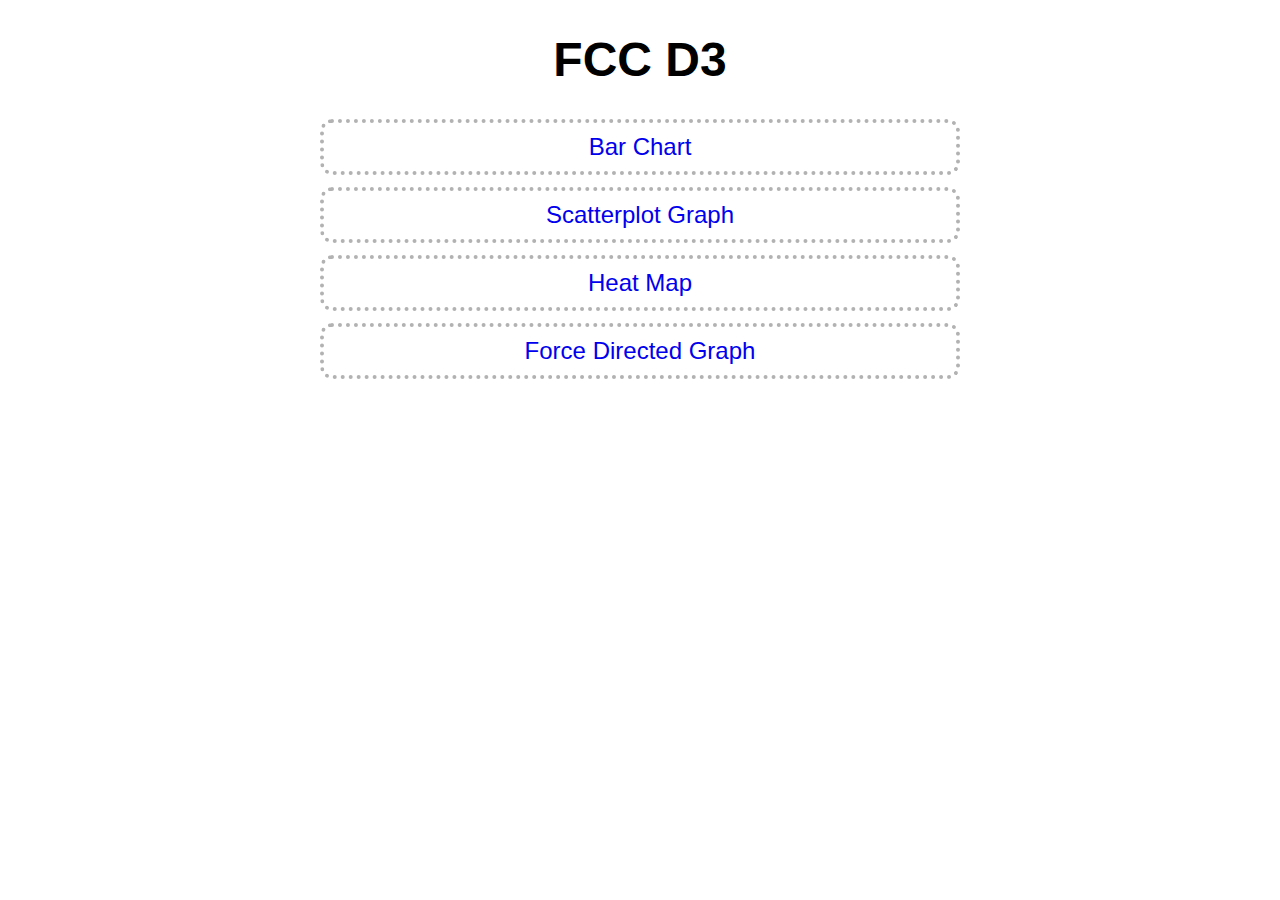
<file: index.html>
<!DOCTYPE html>
<html lang="en">
<head>
	<meta charset="UTF-8">
	<title>FCC D3</title>
	<meta name="viewport" content="width=device-width, initial-scale=1">
	<style>
		h1{
			text-align: center;
			font-size: 3em;
			font-weight: bold;
			font-family: sans-serif;
		}
		div.list{
			text-align: center;
			font-family: sans-serif;
			font-size: 1.5em;
			width: 100%;
			height:2em;
			margin:auto;
			border:.2em dotted #B2B2B2;
			border-radius: .5em;
			cursor: pointer;
			margin-bottom: .5em;
		}
		div:hover{
			border-color: red;
		}
		a{
			text-decoration: none;
			line-height: 2em;
			display: block;
		}
		@media screen and (min-width: 33em){
			div.list{
				width:50%;
			}
		}
	</style>
</head>
<body>
	<h1>FCC D3</h1>
	<div class='list'>
		<a href="./BarChart">Bar Chart</a>
	</div>
	<div class="list">
		<a href="./ScatterplotGraph">Scatterplot Graph</a>
	</div>
	<div class="list">
		<a href="./HeatMap">Heat Map</a>
	</div>
	<div class="list">
		<a href="./ForceDirectedGraph">Force Directed Graph</a>
	</div>
</body>
</html>
</file>
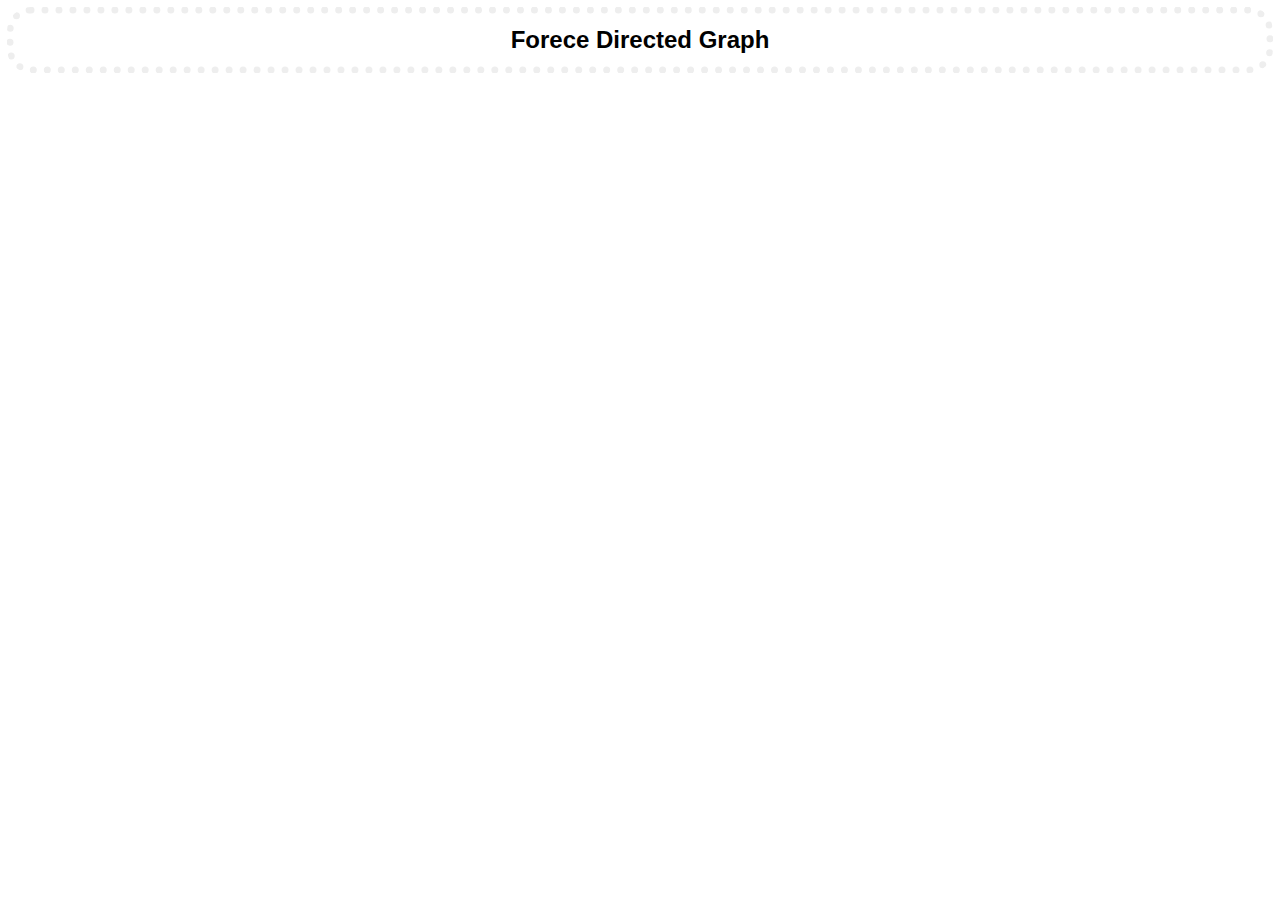
<file: ForceDirectedGraph/index.html>
<!DOCTYPE html>
<html lang="en">
<head>
	<meta charset="UTF-8">
	<title>Force Directed Graph</title>
	<script type="text/javascript" src='d3.v4.min.js'></script>
	<link rel="stylesheet" type="text/css" href="flags.css">
	<link rel="stylesheet" type="text/css" href="style.css">
</head>
<body>
	
</body>
	<script type="text/javascript" src='index.js'></script>
</html>
</file>
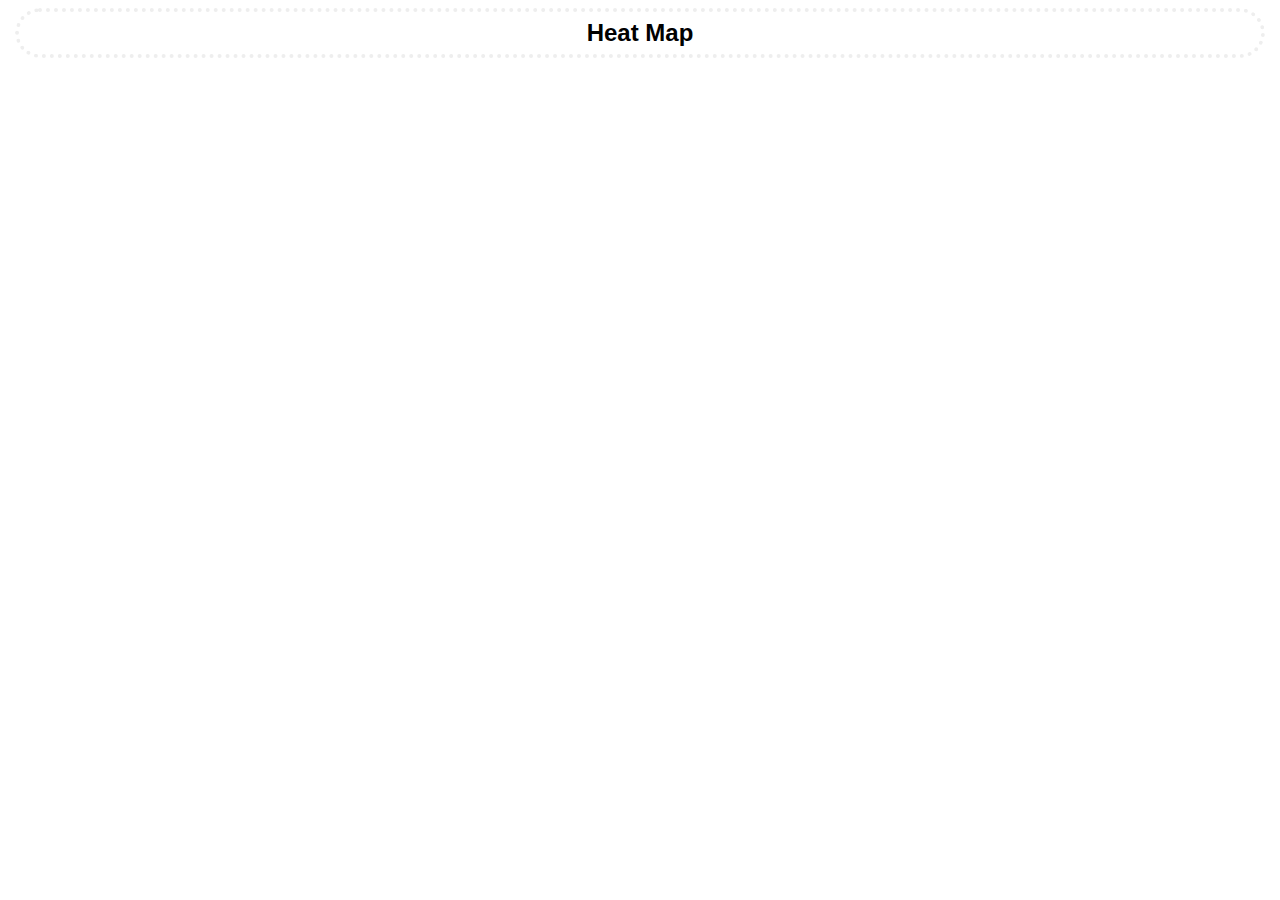
<file: HeatMap/index.html>
<!DOCTYPE html>
<html lang="en">
<head>
	<meta charset="UTF-8">
	<meta name="viewport" content="width=device-width, initial-scale=1">
	<title>Heat Map</title>
	<script src='d3.v4.min.js'></script>
	<link rel="stylesheet" href="style.css">
</head>
<body>
	
</body>
	<script src='index.js'></script>
</html>
</file>
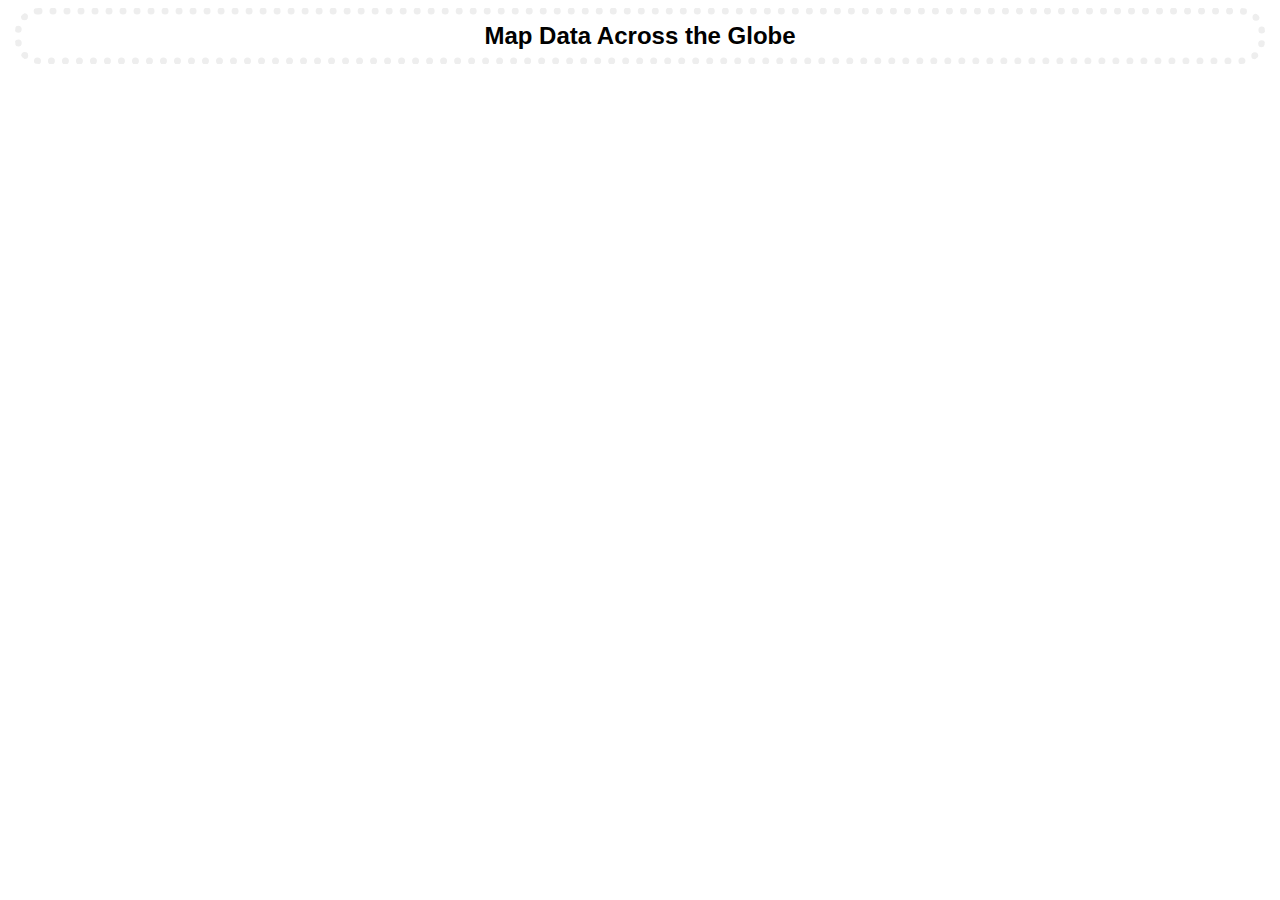
<file: MapDataAcrosstheGlobe/index.html>
<!DOCTYPE html>
<html lang="en">
<head>
	<meta charset="UTF-8">
	<title>Map Data Across the Globe</title>
	<script src='d3.v4.min.js'></script>
	<script src='topojson.v1.min.js'></script>
	<link rel="stylesheet" href="style.css">
</head>
<body>
	
</body>
	<script src='index.js'></script>
</html>
</file>
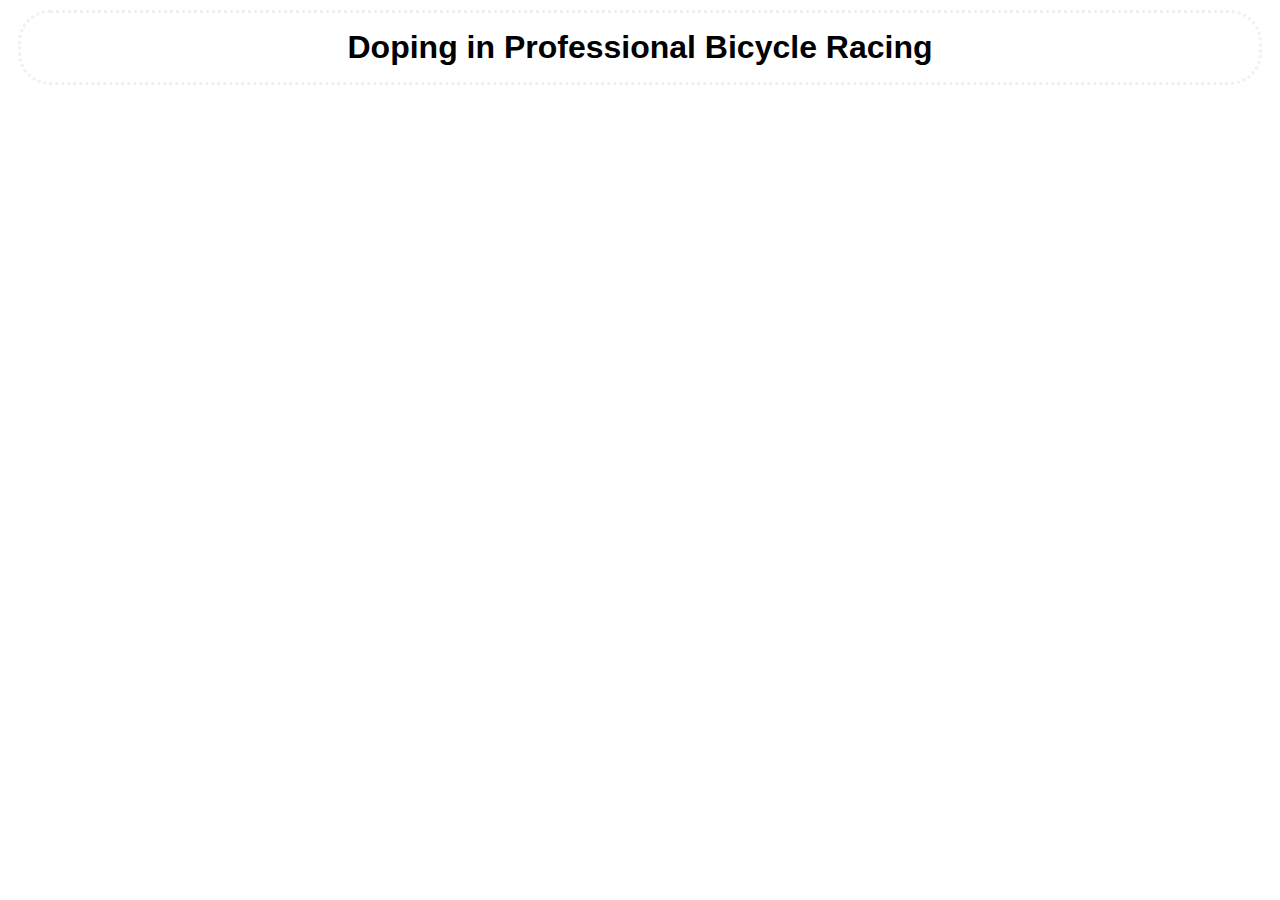
<file: ScatterplotGraph/index.html>
<!DOCTYPE html>
<html lang="en">
<head>
	<meta charset="UTF-8">
	<title>Bar Chart</title>
	<meta name="viewport" content="width=device-width, initial-scale=1">
	<script type="text/javascript" src='d3.v4.min.js'></script>
	<link rel="stylesheet" type="text/css" href="style.css">
</head>
<body>

</body>
	<script type="text/javascript" src='index.js'></script>
</html>
</file>
<file: ForceDirectedGraph/flags.css>
/*!
 * Generated with CSS Flag Sprite generator (https://www.flag-sprites.com/)
 */
.flag {
    display: inline-block;
    width: 16px;
    height: 11px;
    background: url('flags.png') no-repeat;
}


.flag.flag-gw {
    background-position: -144px -55px;
}

.flag.flag-gu {
    background-position: -128px -55px;
}

.flag.flag-gt {
    background-position: -112px -55px;
}

.flag.flag-gs {
    background-position: -96px -55px;
}

.flag.flag-gr {
    background-position: -80px -55px;
}

.flag.flag-gq {
    background-position: -64px -55px;
}

.flag.flag-gp {
    background-position: -48px -55px;
}

.flag.flag-gy {
    background-position: -160px -55px;
}

.flag.flag-gg {
    background-position: -208px -44px;
}

.flag.flag-gf {
    background-position: -192px -44px;
}

.flag.flag-ge {
    background-position: -176px -44px;
}

.flag.flag-gd {
    background-position: -160px -44px;
}

.flag.flag-gb {
    background-position: -144px -44px;
}

.flag.flag-ga {
    background-position: -128px -44px;
}

.flag.flag-gn {
    background-position: -32px -55px;
}

.flag.flag-gm {
    background-position: -16px -55px;
}

.flag.flag-gl {
    background-position: 0 -55px;
}

.flag.flag-gi {
    background-position: -240px -44px;
}

.flag.flag-gh {
    background-position: -224px -44px;
}

.flag.flag-lb {
    background-position: -208px -77px;
}

.flag.flag-lc {
    background-position: -224px -77px;
}

.flag.flag-la {
    background-position: -192px -77px;
}

.flag.flag-tv {
    background-position: -32px -154px;
}

.flag.flag-tw {
    background-position: -48px -154px;
}

.flag.flag-tt {
    background-position: -16px -154px;
}

.flag.flag-tr {
    background-position: 0 -154px;
}

.flag.flag-lk {
    background-position: 0 -88px;
}

.flag.flag-li {
    background-position: -240px -77px;
}

.flag.flag-lv {
    background-position: -80px -88px;
}

.flag.flag-to {
    background-position: -240px -143px;
}

.flag.flag-lt {
    background-position: -48px -88px;
}

.flag.flag-lu {
    background-position: -64px -88px;
}

.flag.flag-lr {
    background-position: -16px -88px;
}

.flag.flag-ls {
    background-position: -32px -88px;
}

.flag.flag-th {
    background-position: -128px -143px;
}

.flag.flag-tf {
    background-position: -96px -143px;
}

.flag.flag-tg {
    background-position: -112px -143px;
}

.flag.flag-td {
    background-position: -80px -143px;
}

.flag.flag-tc {
    background-position: -64px -143px;
}

.flag.flag-ly {
    background-position: -96px -88px;
}

.flag.flag-do {
    background-position: -112px -33px;
}

.flag.flag-dm {
    background-position: -96px -33px;
}

.flag.flag-dj {
    background-position: -64px -33px;
}

.flag.flag-dk {
    background-position: -80px -33px;
}

.flag.flag-um {
    background-position: -112px -154px;
}

.flag.flag-de {
    background-position: -48px -33px;
}

.flag.flag-ye {
    background-position: -96px -165px;
}

.flag.flag-dz {
    background-position: -128px -33px;
}

.flag.flag-uy {
    background-position: -144px -154px;
}

.flag.flag-yt {
    background-position: -112px -165px;
}

.flag.flag-catalonia {
    background-position: -32px -22px;
}

.flag.flag-vu {
    background-position: -16px -165px;
}

.flag.flag-qa {
    background-position: -128px -121px;
}

.flag.flag-tm {
    background-position: -208px -143px;
}

.flag.flag-england {
    background-position: -208px -33px;
}

.flag.flag-eh {
    background-position: -192px -33px;
}

.flag.flag-wf {
    background-position: -48px -165px;
}

.flag.flag-ee {
    background-position: -160px -33px;
}

.flag.flag-eg {
    background-position: -176px -33px;
}

.flag.flag-za {
    background-position: -128px -165px;
}

.flag.flag-ec {
    background-position: -144px -33px;
}

.flag.flag-us {
    background-position: -128px -154px;
}

.flag.flag-eu {
    background-position: -16px -44px;
}

.flag.flag-et {
    background-position: 0 -44px;
}

.flag.flag-zw {
    background-position: -176px -165px;
}

.flag.flag-es {
    background-position: -240px -33px;
}

.flag.flag-er {
    background-position: -224px -33px;
}

.flag.flag-ru {
    background-position: -192px -121px;
}

.flag.flag-rw {
    background-position: -208px -121px;
}

.flag.flag-rs {
    background-position: -176px -121px;
}

.flag.flag-re {
    background-position: -144px -121px;
}

.flag.flag-it {
    background-position: -176px -66px;
}

.flag.flag-ro {
    background-position: -160px -121px;
}

.flag.flag-tk {
    background-position: -176px -143px;
}

.flag.flag-tz {
    background-position: -64px -154px;
}

.flag.flag-bd {
    background-position: -16px -11px;
}

.flag.flag-be {
    background-position: -32px -11px;
}

.flag.flag-bf {
    background-position: -48px -11px;
}

.flag.flag-bg {
    background-position: -64px -11px;
}

.flag.flag-vg {
    background-position: -224px -154px;
}

.flag.flag-ba {
    background-position: -240px 0;
}

.flag.flag-bb {
    background-position: 0 -11px;
}

.flag.flag-tibet {
    background-position: -144px -143px;
}

.flag.flag-bm {
    background-position: -112px -11px;
}

.flag.flag-bn {
    background-position: -128px -11px;
}

.flag.flag-bo {
    background-position: -144px -11px;
}

.flag.flag-bh {
    background-position: -80px -11px;
}

.flag.flag-bj {
    background-position: -96px -11px;
}

.flag.flag-bt {
    background-position: -192px -11px;
}

.flag.flag-jm {
    background-position: -208px -66px;
}

.flag.flag-bv {
    background-position: -208px -11px;
}

.flag.flag-bw {
    background-position: -224px -11px;
}

.flag.flag-ws {
    background-position: -64px -165px;
}

.flag.flag-br {
    background-position: -160px -11px;
}

.flag.flag-bs {
    background-position: -176px -11px;
}

.flag.flag-je {
    background-position: -192px -66px;
}

.flag.flag-by {
    background-position: -240px -11px;
}

.flag.flag-bz {
    background-position: 0 -22px;
}

.flag.flag-tn {
    background-position: -224px -143px;
}

.flag.flag-om {
    background-position: -144px -110px;
}

.flag.flag-zm {
    background-position: -160px -165px;
}

.flag.flag-ua {
    background-position: -80px -154px;
}

.flag.flag-jo {
    background-position: -224px -66px;
}

.flag.flag-mz {
    background-position: -192px -99px;
}

.flag.flag-ck {
    background-position: -128px -22px;
}

.flag.flag-xk {
    background-position: -80px -165px;
}

.flag.flag-ci {
    background-position: -112px -22px;
}

.flag.flag-ch {
    background-position: -96px -22px;
}

.flag.flag-co {
    background-position: -192px -22px;
}

.flag.flag-cn {
    background-position: -176px -22px;
}

.flag.flag-cm {
    background-position: -160px -22px;
}

.flag.flag-cl {
    background-position: -144px -22px;
}

.flag.flag-ca {
    background-position: -16px -22px;
}

.flag.flag-cg {
    background-position: -80px -22px;
}

.flag.flag-cf {
    background-position: -64px -22px;
}

.flag.flag-cd {
    background-position: -48px -22px;
}

.flag.flag-cz {
    background-position: -32px -33px;
}

.flag.flag-cy {
    background-position: -16px -33px;
}

.flag.flag-vc {
    background-position: -192px -154px;
}

.flag.flag-cr {
    background-position: -208px -22px;
}

.flag.flag-cw {
    background-position: 0 -33px;
}

.flag.flag-cv {
    background-position: -240px -22px;
}

.flag.flag-cu {
    background-position: -224px -22px;
}

.flag.flag-ve {
    background-position: -208px -154px;
}

.flag.flag-pr {
    background-position: -48px -121px;
}

.flag.flag-ps {
    background-position: -64px -121px;
}

.flag.flag-pw {
    background-position: -96px -121px;
}

.flag.flag-pt {
    background-position: -80px -121px;
}

.flag.flag-py {
    background-position: -112px -121px;
}

.flag.flag-tl {
    background-position: -192px -143px;
}

.flag.flag-iq {
    background-position: -128px -66px;
}

.flag.flag-pa {
    background-position: -160px -110px;
}

.flag.flag-pf {
    background-position: -192px -110px;
}

.flag.flag-pg {
    background-position: -208px -110px;
}

.flag.flag-pe {
    background-position: -176px -110px;
}

.flag.flag-pk {
    background-position: -240px -110px;
}

.flag.flag-ph {
    background-position: -224px -110px;
}

.flag.flag-pn {
    background-position: -32px -121px;
}

.flag.flag-kurdistan {
    background-position: -128px -77px;
}

.flag.flag-pl {
    background-position: 0 -121px;
}

.flag.flag-pm {
    background-position: -16px -121px;
}

.flag.flag-hr {
    background-position: -224px -55px;
}

.flag.flag-ht {
    background-position: -240px -55px;
}

.flag.flag-hu {
    background-position: 0 -66px;
}

.flag.flag-hk {
    background-position: -176px -55px;
}

.flag.flag-hn {
    background-position: -208px -55px;
}

.flag.flag-vn {
    background-position: 0 -165px;
}

.flag.flag-hm {
    background-position: -192px -55px;
}

.flag.flag-jp {
    background-position: -240px -66px;
}

.flag.flag-wales {
    background-position: -32px -165px;
}

.flag.flag-me {
    background-position: -160px -88px;
}

.flag.flag-md {
    background-position: -144px -88px;
}

.flag.flag-mg {
    background-position: -176px -88px;
}

.flag.flag-ma {
    background-position: -112px -88px;
}

.flag.flag-mc {
    background-position: -128px -88px;
}

.flag.flag-uz {
    background-position: -160px -154px;
}

.flag.flag-mm {
    background-position: -240px -88px;
}

.flag.flag-ml {
    background-position: -224px -88px;
}

.flag.flag-mo {
    background-position: -16px -99px;
}

.flag.flag-mn {
    background-position: 0 -99px;
}

.flag.flag-mh {
    background-position: -192px -88px;
}

.flag.flag-mk {
    background-position: -208px -88px;
}

.flag.flag-mu {
    background-position: -112px -99px;
}

.flag.flag-mt {
    background-position: -96px -99px;
}

.flag.flag-mw {
    background-position: -144px -99px;
}

.flag.flag-mv {
    background-position: -128px -99px;
}

.flag.flag-mq {
    background-position: -48px -99px;
}

.flag.flag-mp {
    background-position: -32px -99px;
}

.flag.flag-ms {
    background-position: -80px -99px;
}

.flag.flag-mr {
    background-position: -64px -99px;
}

.flag.flag-im {
    background-position: -80px -66px;
}

.flag.flag-ug {
    background-position: -96px -154px;
}

.flag.flag-my {
    background-position: -176px -99px;
}

.flag.flag-mx {
    background-position: -160px -99px;
}

.flag.flag-il {
    background-position: -64px -66px;
}

.flag.flag-va {
    background-position: -176px -154px;
}

.flag.flag-sa {
    background-position: -224px -121px;
}

.flag.flag-ae {
    background-position: -16px 0;
}

.flag.flag-ad {
    background-position: 0 0;
}

.flag.flag-ag {
    background-position: -48px 0;
}

.flag.flag-af {
    background-position: -32px 0;
}

.flag.flag-ai {
    background-position: -64px 0;
}

.flag.flag-vi {
    background-position: -240px -154px;
}

.flag.flag-is {
    background-position: -160px -66px;
}

.flag.flag-ir {
    background-position: -144px -66px;
}

.flag.flag-am {
    background-position: -96px 0;
}

.flag.flag-al {
    background-position: -80px 0;
}

.flag.flag-ao {
    background-position: -128px 0;
}

.flag.flag-an {
    background-position: -112px 0;
}

.flag.flag-as {
    background-position: -160px 0;
}

.flag.flag-ar {
    background-position: -144px 0;
}

.flag.flag-au {
    background-position: -192px 0;
}

.flag.flag-at {
    background-position: -176px 0;
}

.flag.flag-aw {
    background-position: -208px 0;
}

.flag.flag-in {
    background-position: -96px -66px;
}

.flag.flag-ic {
    background-position: -16px -66px;
}

.flag.flag-az {
    background-position: -224px 0;
}

.flag.flag-ie {
    background-position: -48px -66px;
}

.flag.flag-id {
    background-position: -32px -66px;
}

.flag.flag-zanzibar {
    background-position: -144px -165px;
}

.flag.flag-ni {
    background-position: -32px -110px;
}

.flag.flag-nl {
    background-position: -48px -110px;
}

.flag.flag-no {
    background-position: -64px -110px;
}

.flag.flag-na {
    background-position: -208px -99px;
}

.flag.flag-nc {
    background-position: -224px -99px;
}

.flag.flag-scotland {
    background-position: -16px -132px;
}

.flag.flag-ne {
    background-position: -240px -99px;
}

.flag.flag-nf {
    background-position: 0 -110px;
}

.flag.flag-ng {
    background-position: -16px -110px;
}

.flag.flag-nz {
    background-position: -128px -110px;
}

.flag.flag-sh {
    background-position: -80px -132px;
}

.flag.flag-np {
    background-position: -80px -110px;
}

.flag.flag-so {
    background-position: -176px -132px;
}

.flag.flag-nr {
    background-position: -96px -110px;
}

.flag.flag-nu {
    background-position: -112px -110px;
}

.flag.flag-somaliland {
    background-position: -192px -132px;
}

.flag.flag-fr {
    background-position: -112px -44px;
}

.flag.flag-io {
    background-position: -112px -66px;
}

.flag.flag-sv {
    background-position: 0 -143px;
}

.flag.flag-sb {
    background-position: -240px -121px;
}

.flag.flag-fi {
    background-position: -32px -44px;
}

.flag.flag-fj {
    background-position: -48px -44px;
}

.flag.flag-fk {
    background-position: -64px -44px;
}

.flag.flag-fm {
    background-position: -80px -44px;
}

.flag.flag-fo {
    background-position: -96px -44px;
}

.flag.flag-tj {
    background-position: -160px -143px;
}

.flag.flag-sz {
    background-position: -48px -143px;
}

.flag.flag-sy {
    background-position: -32px -143px;
}

.flag.flag-sx {
    background-position: -16px -143px;
}

.flag.flag-kg {
    background-position: -16px -77px;
}

.flag.flag-ke {
    background-position: 0 -77px;
}

.flag.flag-ss {
    background-position: -224px -132px;
}

.flag.flag-sr {
    background-position: -208px -132px;
}

.flag.flag-ki {
    background-position: -48px -77px;
}

.flag.flag-kh {
    background-position: -32px -77px;
}

.flag.flag-kn {
    background-position: -80px -77px;
}

.flag.flag-km {
    background-position: -64px -77px;
}

.flag.flag-st {
    background-position: -240px -132px;
}

.flag.flag-sk {
    background-position: -112px -132px;
}

.flag.flag-kr {
    background-position: -112px -77px;
}

.flag.flag-si {
    background-position: -96px -132px;
}

.flag.flag-kp {
    background-position: -96px -77px;
}

.flag.flag-kw {
    background-position: -144px -77px;
}

.flag.flag-sn {
    background-position: -160px -132px;
}

.flag.flag-sm {
    background-position: -144px -132px;
}

.flag.flag-sl {
    background-position: -128px -132px;
}

.flag.flag-sc {
    background-position: 0 -132px;
}

.flag.flag-kz {
    background-position: -176px -77px;
}

.flag.flag-ky {
    background-position: -160px -77px;
}

.flag.flag-sg {
    background-position: -64px -132px;
}

.flag.flag-se {
    background-position: -48px -132px;
}

.flag.flag-sd {
    background-position: -32px -132px;
}
</file>
<file: ForceDirectedGraph/style.css>
.Fbox{
	display: block;
	position: absolute;
	left:0;
	top: 0;
}
#graph{
	position: absolute;
	display: block;
	width: 1300;
	height: 600;
	margin: auto;
}
img{
	position: absolute;
}
body{
	display: block;
	margin: auto;
}
svg{
	display: block;
	margin: auto;
}
h1{
	text-align: center;
	font-family: sans-serif;
	font-size: 1.5em;
	font-weight: bolder;
	margin:.3em;
	padding: .5em;
	border:.3em dotted #eee;
	border-radius: 1em;
}
#msgBox{
	display: none;
	position: absolute;
	width: 5em;
	height: 1.4em;
	border: .3em solid #eee;
	background-color: black;
	color:white;
	line-height: 1.4em;
	font-weight: bolder;
	text-align: center;
	z-index:10;
}
</file>
<file: HeatMap/style.css>
h1{
	font-family: sans-serif;
	font-size: 1.5em;
	font-weight: bold;
	padding: .3em;
	margin: .3em;
	text-align: center;
	border:.2em dotted #eee;	
	border-radius: 3em;
	cursor: pointer;
}
svg{
	display: block;
	margin:auto;
}
#msgBox{
	display: none;
	width: 10em;
	height: 5em;
	background-color: black;
	border:.2em solid #eee;
	border-radius: .8em;
	position:absolute;
}
#msgBox p{
	font-family: sans-serif;
	font-size: 1em;
	color:white;
	text-align: center;
	margin:.6em;
	height: 1em;
	line-height: 1em;
}
</file>
<file: MapDataAcrosstheGlobe/style.css>
h1{
	font-family: sans-serif;
	font-size: 1.5em;
	font-weight: bolder;
	text-align: center;
	padding: .3em;
	margin:.3em;
	border: .3em dotted #eee;
	border-radius: 1em;
}
div#msgBox{
	display: none;
	position:absolute;
	background: black;
	border:.3em solid #eee;
	border-radius: 1em;
	padding: .4em;
	opacity: 0.6;
}
div#msgBox p{
	color:white;
	font-family: sans-serif;
	font-weight: bolder;
	font-size: 1.2em;
	text-align: center;
	/*line-height: .5em;
	height: .5em;*/
}
svg{
	display: block;
	margin:auto;
}
</file>
<file: ScatterplotGraph/style.css>
h1{
	text-align: center;
	font-size:2em;
	font-family: sans-serif;
	font-weight: bold;
	margin:.3em ;
	border:.1em dotted #F0F0F0;
	border-radius: 1em;
	padding: .5em;
	cursor:pointer;
}
svg{
	display: block;
	margin:auto;
}
div#messageBox{
	display: none;
	width:22em;
	height:9em;
	position:absolute;
	top:230px;
	left:100px;
	border:.3em solid #F0F0F0;
	border-radius: 1em;
	background-color: #FDF6E3;
}
div#messageBox p{
	margin:.1em;
	text-align: center;
	height:1.5em;
	line-height: 1.5em;
	font-family: sans-serif;
	font-size: 1.1em;
	font-weight: bold;
}
</file>
